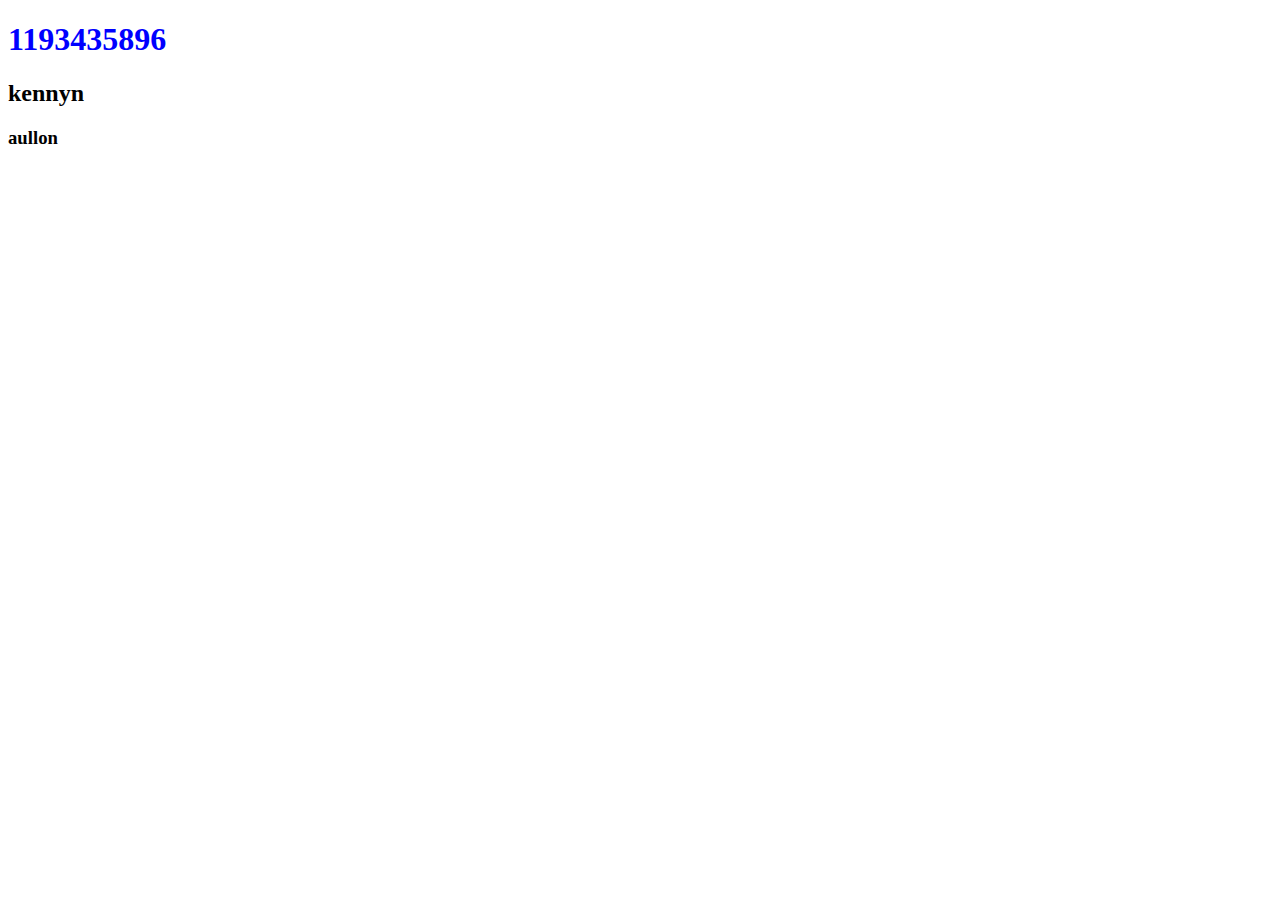
<file: Especificidad/index.html>
<!DOCTYPE html>
<html lang="en">
<head>
    <meta charset="UTF-8">
    <meta http-equiv="X-UA-Compatible" content="IE=edge">
    <meta name="viewport" content="width=device-width, initial-scale=1.0">
    <link rel="stylesheet" href="style.css">
    <title>Selectores</title>
</head>
<body>
    <h1 class="color-red">1193435896</h1>
    <h2>kennyn</h2>
    <h3>aullon</h3>
    
</body>
</html>
</file>
<file: Especificidad/style.css>
h1{
    color: red;
}
.color-red{
    color: blue;
}
</file>
